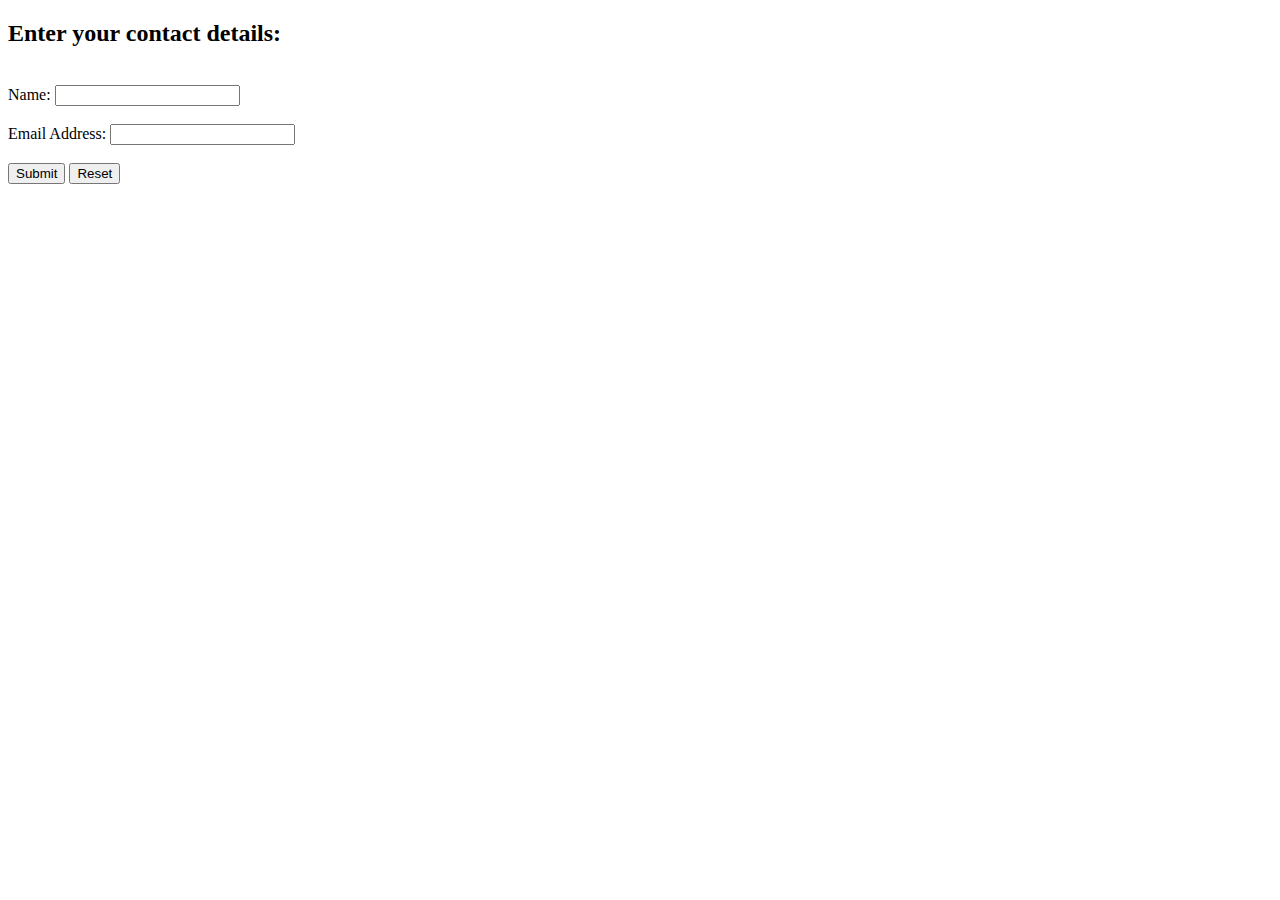
<file: LabCouseraV.2/form_validation.html>
<!DOCTYPE html>
<html>
    <head>
    <title>Contact Details</title>
    <script type="application/javascript">
        function checkdata(){
            //Create references to the input elements we wish to validate
            var username = document.getElementById("name");
            var email_address = document.getElementById("email");

            //Check if username field is empty
            if(username.value == ""){
                    alert("Please enter the name");
                    username.focus();
                    return false;
            }
            //Check if email field is empty
            if(email_address.value == ""){
                    alert("Please enter the email");
                    email_address.focus();
                    return false;
            }
            //If all is well return true.
            return true;
        }
    </script>
    </head>
    <body>
        <h2>Enter your contact details:</h2> <br>
        <form id="form1" onsubmit="return checkdata()">
            <label for="name">Name:</label>
            <input type="text" id="name" name="name">
            <br><br>
            <label for="email">Email Address:</label>
            <input type="text" id="email" name="email">
            <br><br>
            <input type="submit" value="Submit">
            <input type="reset" value="Reset">
        </form>
    </body>
</html>
</file>
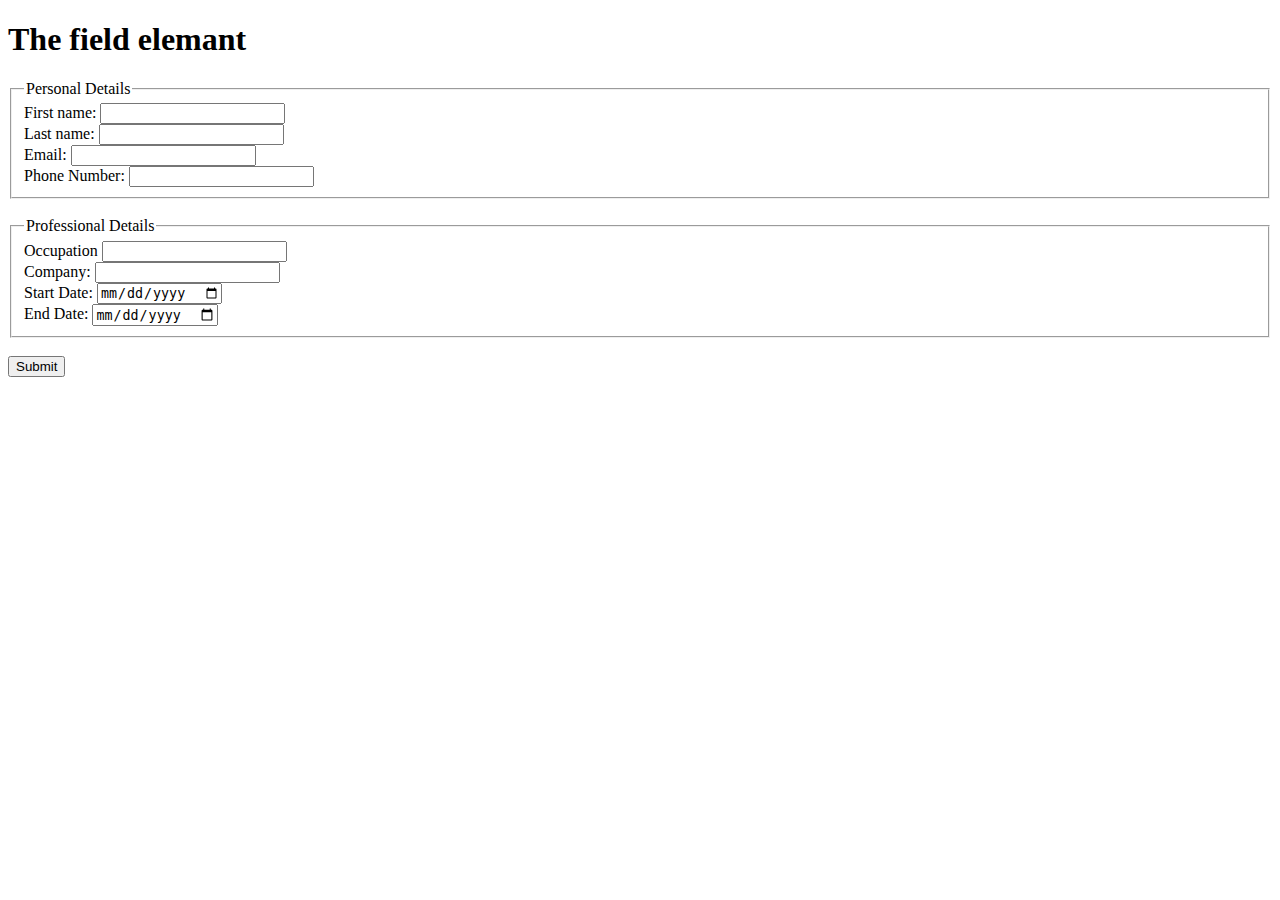
<file: LabCouseraV.2/Lab.HTML>
<!DOCTYPE html>
<html lang="en">
<head>
    <meta charset="UTF-8">
    <meta name="viewport" content="width=device-width, initial-scale=1.0">
    <title>Document</title>
</head>
<body>
    <h1>The field elemant</h1>
    <form>
        <fieldset name="Personal Details">
            <legend>Personal Details</legend>
            <label for="fname">First name:</label>
            <input type="text" id="fname" name="fname"> <br>
            <label for="lanme">Last name:</label>
            <input type="text" id="lname" name="lname"> <br>
            <label for="email">Email:</label>
            <input type="email" id="email" name="email"> <br>
            <label for="phone">Phone Number:</label>
            <input type="tel" id="phone" name="phone"> <br>        
        </fieldset>

        <br>

        <fieldset name="Professional Details">
            <legend>Professional Details</legend>
            <label for="occupation">Occupation</label>
            <input type="text" name="occupation" id="occupation"> <br>
            <label for="company">Company:</label> 
            <input type="text" name="company" id="company"><br>
            <label for="start">Start Date:</label>
            <input type="date" name="start"id="start"> <br>
            <label for="end">End Date:</label>
            <input type="date" name="end" id="end">
        </fieldset>
        <br>
        <input type="submit" value="Submit">
    </form>
</body>
</html>
</file>
